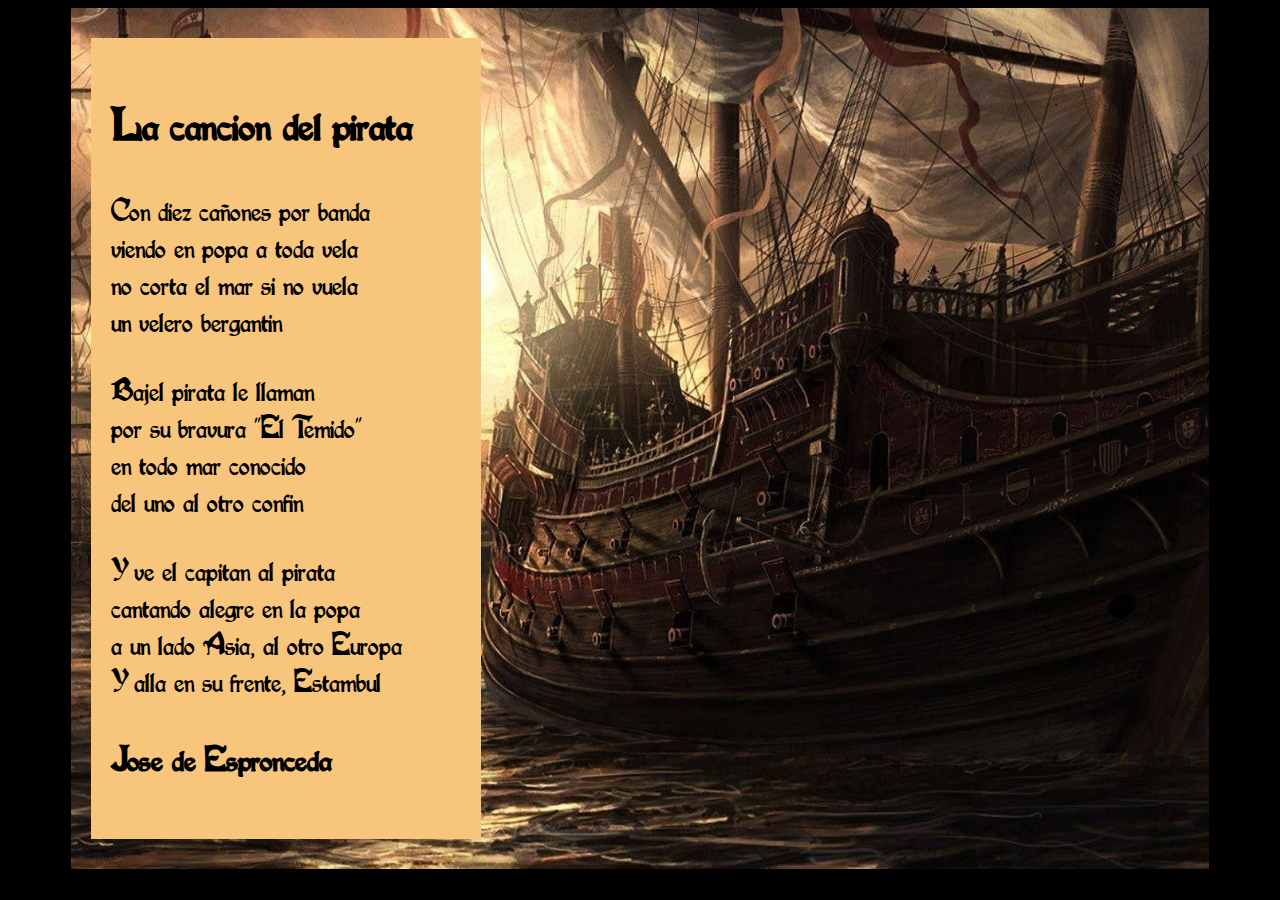
<file: index2.html>
<!DOCTYPE html>
<html lang="en">
<head>
    <meta charset="UTF-8">
    <meta http-equiv="X-UA-Compatible" content="IE=edge">
    <meta name="viewport" content="width=device-width, initial-scale=1.0">
    <title>La canción del pirata</title>
    <link rel="stylesheet" href="styles/pirata2.css">
    <link rel="shortcut icon" href="images/favicon.ico" type="image/x-icon">
</head>
<body>
    <div id = "container"><!--para la imagen de fondo y centralo-->
        <div id = "poema">
        <h2>La canción del pirata</h2>
        <p>Con diez cañones por banda<br>
        viendo en popa a toda vela<br>
        no corta el mar si no vuela<br>
        un velero bergantín</p>

        <p>Bajel pirata le llaman<br>
        por su bravura "El Temido"<br>
        en todo mar conocido<br>
        del uno al otro confín</p>

        <p>Y ve el capitán al pirata<br>
        cantando alegre en la popa<br>
        a un lado Asia, al otro Europa<br>
        Y allá en su frente, Estambul</p>
        <h3>José de Espronceda</h3>
        </div>
    </div>
</body>
</html>
</file>
<file: styles/pirata2.css>
/****** hoja de estilo del ejercicio index2 de cancion del pirata*****/

@font-face {
    font-family: pirata;
    src: url("../fonts/white_storm/White\ Storm.otf");
}

body{
    font-family: pirata;
    background-color: black;
}
#container {
    background-image: url(../images/fondopirata.jpg);
    background-size:cover;
    background-position: 60%;
    font-size:2em;
    width: 90%;
    margin: auto;
    padding: 30px 0;
}
#poema {
    background-color: rgb(247, 197, 123);
    width: 350px;
    padding: 20px;
    margin-left: 20px;
}
</file>
